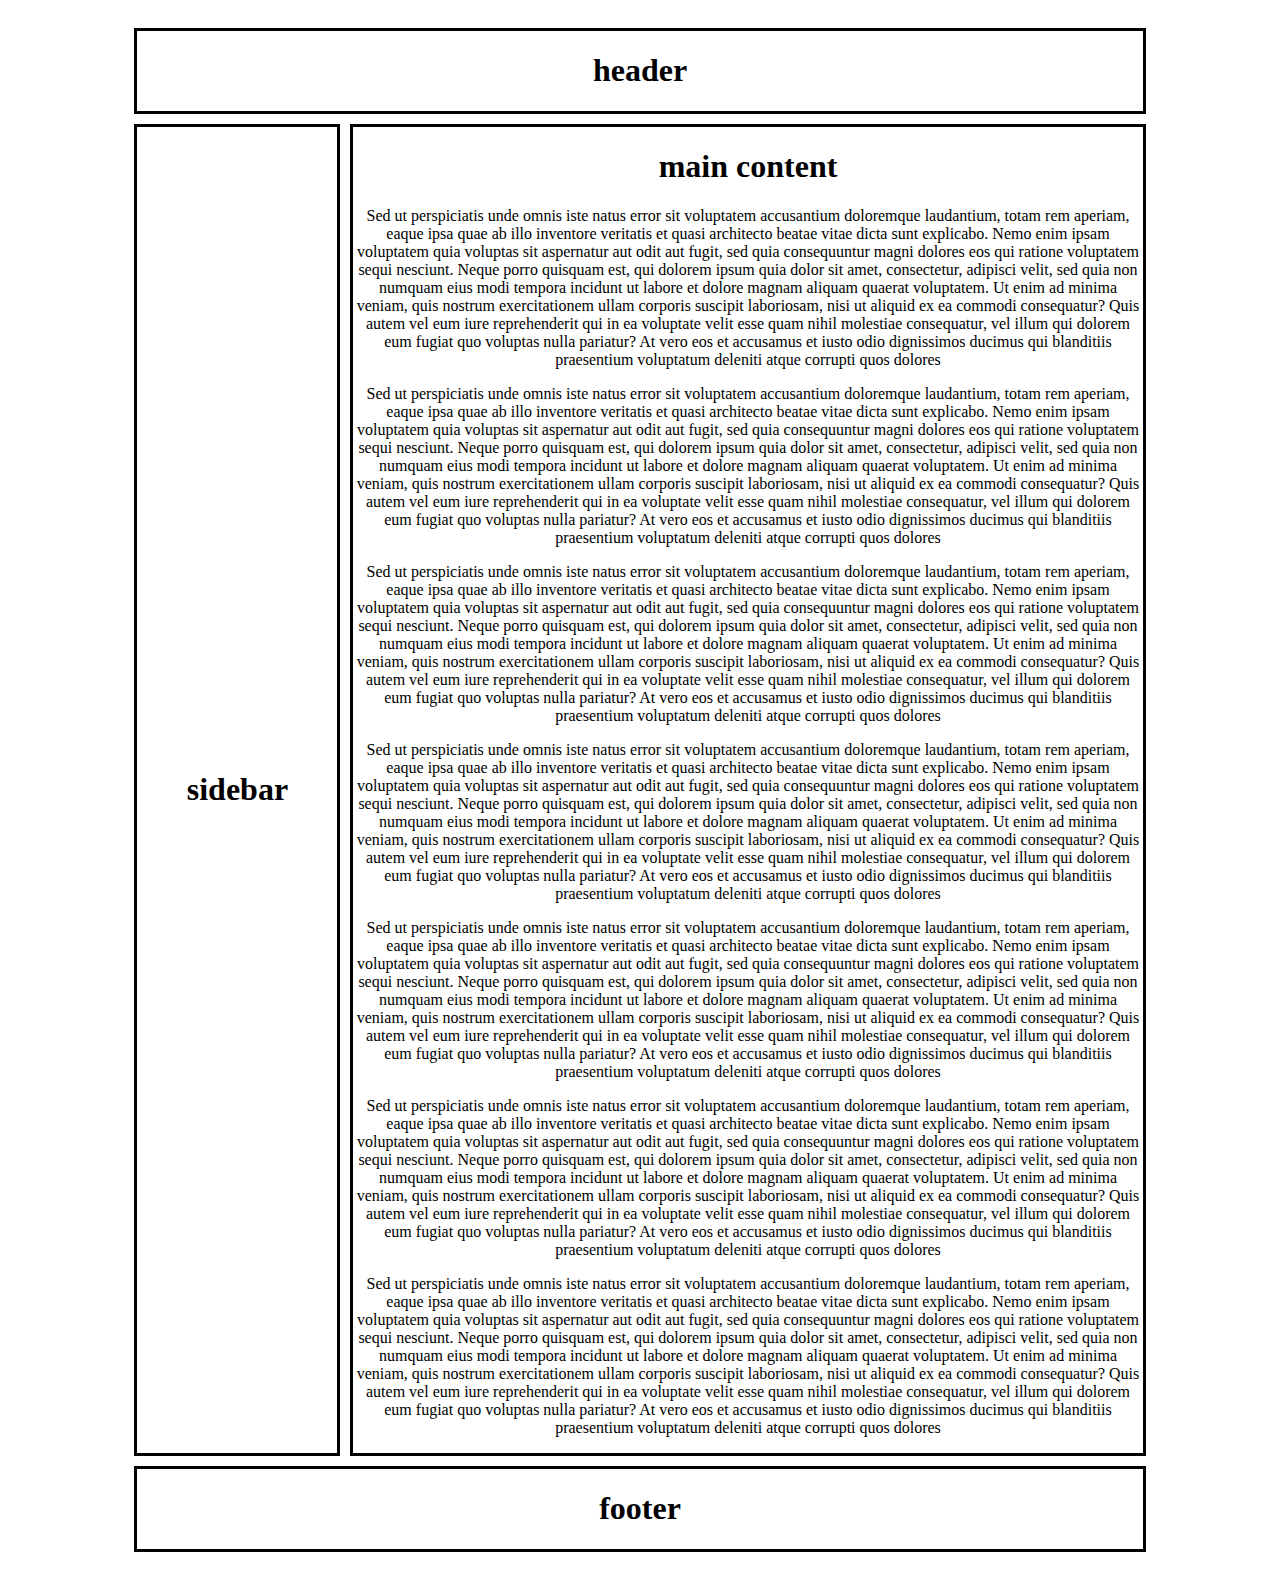
<file: index.html>
<!DOCTYPE html>
<html lang="en">
  <head>
    <meta charset="UTF-8" />
    <meta name="viewport" content="width=device-width, initial-scale=1.0" />
    <meta http-equiv="X-UA-Compatible" content="ie=edge" />
    <link rel="stylesheet" href="styles.css" />
    <title>Document</title>
  </head>
  <body>
    <div class="wrapper">
      <header class="header">
        <h1>header</h1>
      </header>
      <div class="main-content">
        <aside class="sidebar">
          <h1>sidebar</h1>
        </aside>
        <main class="content">
          <h1>main content</h1>
          <p>
            Sed ut perspiciatis unde omnis iste natus error sit voluptatem
            accusantium doloremque laudantium, totam rem aperiam, eaque ipsa
            quae ab illo inventore veritatis et quasi architecto beatae vitae
            dicta sunt explicabo. Nemo enim ipsam voluptatem quia voluptas sit
            aspernatur aut odit aut fugit, sed quia consequuntur magni dolores
            eos qui ratione voluptatem sequi nesciunt. Neque porro quisquam est,
            qui dolorem ipsum quia dolor sit amet, consectetur, adipisci velit,
            sed quia non numquam eius modi tempora incidunt ut labore et dolore
            magnam aliquam quaerat voluptatem. Ut enim ad minima veniam, quis
            nostrum exercitationem ullam corporis suscipit laboriosam, nisi ut
            aliquid ex ea commodi consequatur? Quis autem vel eum iure
            reprehenderit qui in ea voluptate velit esse quam nihil molestiae
            consequatur, vel illum qui dolorem eum fugiat quo voluptas nulla
            pariatur? At vero eos et accusamus et iusto odio dignissimos ducimus
            qui blanditiis praesentium voluptatum deleniti atque corrupti quos
            dolores
          </p>
          <p>
            Sed ut perspiciatis unde omnis iste natus error sit voluptatem
            accusantium doloremque laudantium, totam rem aperiam, eaque ipsa
            quae ab illo inventore veritatis et quasi architecto beatae vitae
            dicta sunt explicabo. Nemo enim ipsam voluptatem quia voluptas sit
            aspernatur aut odit aut fugit, sed quia consequuntur magni dolores
            eos qui ratione voluptatem sequi nesciunt. Neque porro quisquam est,
            qui dolorem ipsum quia dolor sit amet, consectetur, adipisci velit,
            sed quia non numquam eius modi tempora incidunt ut labore et dolore
            magnam aliquam quaerat voluptatem. Ut enim ad minima veniam, quis
            nostrum exercitationem ullam corporis suscipit laboriosam, nisi ut
            aliquid ex ea commodi consequatur? Quis autem vel eum iure
            reprehenderit qui in ea voluptate velit esse quam nihil molestiae
            consequatur, vel illum qui dolorem eum fugiat quo voluptas nulla
            pariatur? At vero eos et accusamus et iusto odio dignissimos ducimus
            qui blanditiis praesentium voluptatum deleniti atque corrupti quos
            dolores
          </p>
          <p>
            Sed ut perspiciatis unde omnis iste natus error sit voluptatem
            accusantium doloremque laudantium, totam rem aperiam, eaque ipsa
            quae ab illo inventore veritatis et quasi architecto beatae vitae
            dicta sunt explicabo. Nemo enim ipsam voluptatem quia voluptas sit
            aspernatur aut odit aut fugit, sed quia consequuntur magni dolores
            eos qui ratione voluptatem sequi nesciunt. Neque porro quisquam est,
            qui dolorem ipsum quia dolor sit amet, consectetur, adipisci velit,
            sed quia non numquam eius modi tempora incidunt ut labore et dolore
            magnam aliquam quaerat voluptatem. Ut enim ad minima veniam, quis
            nostrum exercitationem ullam corporis suscipit laboriosam, nisi ut
            aliquid ex ea commodi consequatur? Quis autem vel eum iure
            reprehenderit qui in ea voluptate velit esse quam nihil molestiae
            consequatur, vel illum qui dolorem eum fugiat quo voluptas nulla
            pariatur? At vero eos et accusamus et iusto odio dignissimos ducimus
            qui blanditiis praesentium voluptatum deleniti atque corrupti quos
            dolores
          </p>
          <p>
            Sed ut perspiciatis unde omnis iste natus error sit voluptatem
            accusantium doloremque laudantium, totam rem aperiam, eaque ipsa
            quae ab illo inventore veritatis et quasi architecto beatae vitae
            dicta sunt explicabo. Nemo enim ipsam voluptatem quia voluptas sit
            aspernatur aut odit aut fugit, sed quia consequuntur magni dolores
            eos qui ratione voluptatem sequi nesciunt. Neque porro quisquam est,
            qui dolorem ipsum quia dolor sit amet, consectetur, adipisci velit,
            sed quia non numquam eius modi tempora incidunt ut labore et dolore
            magnam aliquam quaerat voluptatem. Ut enim ad minima veniam, quis
            nostrum exercitationem ullam corporis suscipit laboriosam, nisi ut
            aliquid ex ea commodi consequatur? Quis autem vel eum iure
            reprehenderit qui in ea voluptate velit esse quam nihil molestiae
            consequatur, vel illum qui dolorem eum fugiat quo voluptas nulla
            pariatur? At vero eos et accusamus et iusto odio dignissimos ducimus
            qui blanditiis praesentium voluptatum deleniti atque corrupti quos
            dolores
          </p>
          <p>
            Sed ut perspiciatis unde omnis iste natus error sit voluptatem
            accusantium doloremque laudantium, totam rem aperiam, eaque ipsa
            quae ab illo inventore veritatis et quasi architecto beatae vitae
            dicta sunt explicabo. Nemo enim ipsam voluptatem quia voluptas sit
            aspernatur aut odit aut fugit, sed quia consequuntur magni dolores
            eos qui ratione voluptatem sequi nesciunt. Neque porro quisquam est,
            qui dolorem ipsum quia dolor sit amet, consectetur, adipisci velit,
            sed quia non numquam eius modi tempora incidunt ut labore et dolore
            magnam aliquam quaerat voluptatem. Ut enim ad minima veniam, quis
            nostrum exercitationem ullam corporis suscipit laboriosam, nisi ut
            aliquid ex ea commodi consequatur? Quis autem vel eum iure
            reprehenderit qui in ea voluptate velit esse quam nihil molestiae
            consequatur, vel illum qui dolorem eum fugiat quo voluptas nulla
            pariatur? At vero eos et accusamus et iusto odio dignissimos ducimus
            qui blanditiis praesentium voluptatum deleniti atque corrupti quos
            dolores
          </p>
          <p>
            Sed ut perspiciatis unde omnis iste natus error sit voluptatem
            accusantium doloremque laudantium, totam rem aperiam, eaque ipsa
            quae ab illo inventore veritatis et quasi architecto beatae vitae
            dicta sunt explicabo. Nemo enim ipsam voluptatem quia voluptas sit
            aspernatur aut odit aut fugit, sed quia consequuntur magni dolores
            eos qui ratione voluptatem sequi nesciunt. Neque porro quisquam est,
            qui dolorem ipsum quia dolor sit amet, consectetur, adipisci velit,
            sed quia non numquam eius modi tempora incidunt ut labore et dolore
            magnam aliquam quaerat voluptatem. Ut enim ad minima veniam, quis
            nostrum exercitationem ullam corporis suscipit laboriosam, nisi ut
            aliquid ex ea commodi consequatur? Quis autem vel eum iure
            reprehenderit qui in ea voluptate velit esse quam nihil molestiae
            consequatur, vel illum qui dolorem eum fugiat quo voluptas nulla
            pariatur? At vero eos et accusamus et iusto odio dignissimos ducimus
            qui blanditiis praesentium voluptatum deleniti atque corrupti quos
            dolores
          </p>
          <p>
            Sed ut perspiciatis unde omnis iste natus error sit voluptatem
            accusantium doloremque laudantium, totam rem aperiam, eaque ipsa
            quae ab illo inventore veritatis et quasi architecto beatae vitae
            dicta sunt explicabo. Nemo enim ipsam voluptatem quia voluptas sit
            aspernatur aut odit aut fugit, sed quia consequuntur magni dolores
            eos qui ratione voluptatem sequi nesciunt. Neque porro quisquam est,
            qui dolorem ipsum quia dolor sit amet, consectetur, adipisci velit,
            sed quia non numquam eius modi tempora incidunt ut labore et dolore
            magnam aliquam quaerat voluptatem. Ut enim ad minima veniam, quis
            nostrum exercitationem ullam corporis suscipit laboriosam, nisi ut
            aliquid ex ea commodi consequatur? Quis autem vel eum iure
            reprehenderit qui in ea voluptate velit esse quam nihil molestiae
            consequatur, vel illum qui dolorem eum fugiat quo voluptas nulla
            pariatur? At vero eos et accusamus et iusto odio dignissimos ducimus
            qui blanditiis praesentium voluptatum deleniti atque corrupti quos
            dolores
          </p>
        </main>
      </div>
      <footer class="footer">
        <h1>footer</h1>
      </footer>
    </div>
  </body>
</html>
</file>
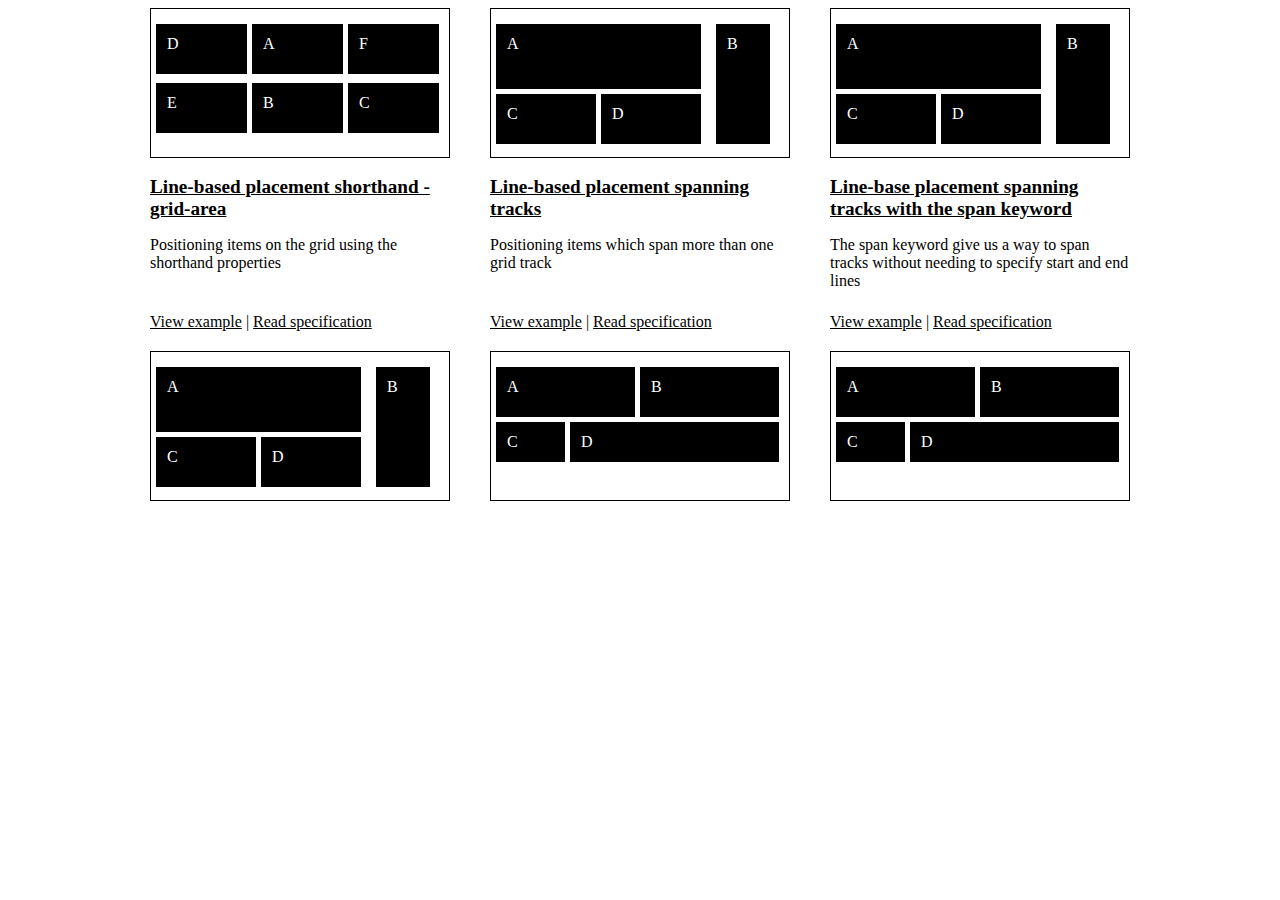
<file: exercise2/index.html>
<!DOCTYPE html>
<html lang="en">
  <head>
    <meta charset="UTF-8" />
    <meta name="viewport" content="width=device-width, initial-scale=1.0" />
    <meta http-equiv="X-UA-Compatible" content="ie=edge" />
    <title>Document</title>
    <link rel="stylesheet" href="styles.css" />
  </head>
  <body>
    <div class="wrapper">
      <div class="box-container">
        <div class="square-containers">
          <div class="square">D</div>
          <div class="square">A</div>
          <div class="square">F</div>
          <div class="square">E</div>
          <div class="square">B</div>
          <div class="square">C</div>
        </div>
        <div class="tittle-links">
          <a href="#"><h1 class="box-tittle">Line-based placement shorthand - grid-area</h1></a>
          <p>Positioning items on the grid using the shorthand properties</p>
        </div>
        <div class="links">
          <a href="#">View example</a> | <a href="#">Read specification</a>
        </div>
      </div>
      <div class="box-container">
        <div class="square-containers">
          <div class="column-left">
            <div class=" square square-a">A</div>
            <div class="middle-section">
              <div class="square">C</div>
              <div class="square">D</div>
            </div>
          </div>
          <div class="column-right">
            <div class="square square-b">B</div>
          </div>
        </div>
        <div class="tittle-links">
          <a href="#"><h1 class="box-tittle">Line-based placement spanning tracks</h1></a>
          <p>Positioning items which span more than one grid track</p>
        </div>
        <div class="links">
          <a href="#">View example</a> | <a href="#">Read specification</a>
        </div>
      </div>
      <div class="box-container">
        <div class="square-containers">
          <div class="column-left">
            <div class="square square-a">A</div>
            <div class="middle-section">
              <div class="square">C</div>
              <div class="square">D</div>
            </div>
          </div>
          <div class="column-right">
            <div class="square square-b">B</div>
          </div>
        </div>
        <div class="tittle-links">
          <a href="#"
            ><h1 class="box-tittle">
              Line-base placement spanning tracks with the span keyword
            </h1></a
          >
          <p>
            The span keyword give us a way to span tracks without needing to
            specify start and end lines
          </p>
        </div>

        <div class="links">
          <a href="#">View example</a> | <a href="#">Read specification</a>
        </div>
      </div>
      <div class="box-container">
        <div class="square-containers">
          <div class="column-left">
            <div class="square square-a">A</div>
            <div class="middle-section">
              <div class="square">C</div>
              <div class="square">D</div>
            </div>
          </div>
          <div class="column-right">
            <div class="square square-b">B</div>
          </div>
        </div>
      </div>
      <div class="box-container">
        <div class="square-containers square-containers-2">
          <div class="row">
            <div class="square">A</div>
            <div class="square">B</div>
          </div>
          <div class="row">
            <div class="square square-c">C</div>
            <div class="square square-d">D</div>
          </div>
        </div>
      </div>
      <div class="box-container">
        <div class="square-containers square-containers-2">
          <div class="row">
            <div class="square">A</div>
            <div class="square">B</div>
          </div>
          <div class="row">
            <div class="square square-c">C</div>
            <div class="square square-d">D</div>
          </div>
        </div>
      </div>
    </div>
  </body>
</html>
</file>
<file: styles.css>
html, body{
    height: 100%;
}

body{
    display: flex;
    flex-direction: column;
    align-items: center;
}

.wrapper{
    width: 80%;
}

.header{
    border-style: solid;
    margin-bottom: 10px;
    margin-top: 20px;
    text-align: center;
}
.main-content{
    display: flex;
    margin-bottom: 10px;
}

.sidebar{
    border-style: solid;
    width: 200px;
    margin-right: 10px;
    display: flex;
    align-items: center;
    justify-content: center;
    flex-shrink: 0;
}

.content{
    border-style: solid;
    text-align: center;
    overflow-x: hidden;
}

.footer{
    border-style: solid;
    text-align: center;
    margin-bottom: 20px;
}
</file>
<file: exercise2/styles.css>
* {
  box-sizing: border-box;
}

a {
  color: black;
}

.wrapper {
  display: flex;
  width: 100%;
  flex-wrap: wrap;
  justify-content: center;
}

.tittle-links {
  height: 150px;
}

.box-container {
  width: 300px;
  display: flex;
  flex-direction: column;
  margin-bottom: 20px;
  margin-right: 20px;
  margin-left: 20px;
}

.box-tittle {
  font-size: larger;
  color: black;
}

.square-containers {
  width: 300px;
  height: 150px;
  display: flex;
  flex-wrap: wrap;
  border: 1px solid black;
  padding: 15px 5px 15px 5px;
  margin-bottom: 5px;
}

.square {
  width: 70px;
  height: 50px;
  border: 1px solid black;
  flex-grow: 1;
  margin-right: 5px;
  margin-bottom: 5px;
  padding-left: 10px;
  padding-top: 10px;
  background-color: black;
  color: white;
}

.column-left {
  width: 210px;
  display: flex;
  flex-direction: column;
  margin-right: 10px;
}

.middle-section {
  display: flex;
}

.square-a {
  width: 205px;
  height: 40px;
  margin-right: 0px;
}

.column-right {
  width: 60px;
}

.square-b {
  width: 90%;
  height: 120px;
}

.square-containers-2 {
  display: block;
}

.row {
  display: flex;
}

.square-c {
  width: 20px;
  height: 40px;
}

.square-d {
  width: 160px;
  height: 40px;
}
</file>
